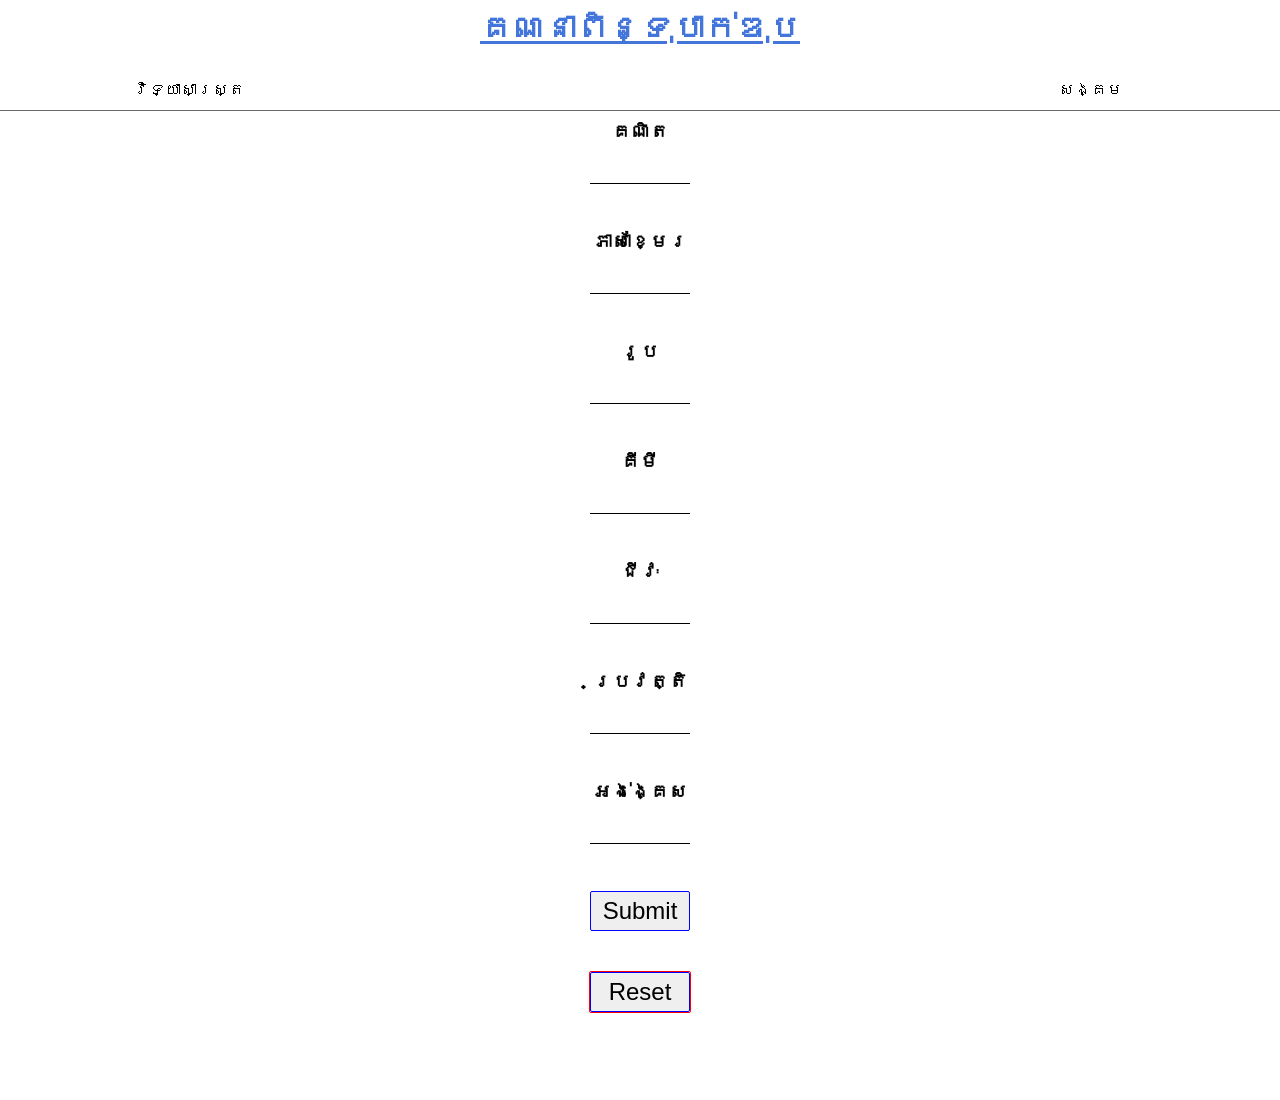
<file: index.html>
<!DOCTYPE html>
<html lang="kh">
<head>
  <meta charset="UTF-8">
  <meta meta name="viewport" content="width=device-width, initial-scale=1, maximum-scale=1, user-scalable=no">
  <meta http-equiv="X-UA-Compatible" content="ie=edge">
  <title>Calculator</title></title>
  <link rel="stylesheet" href="index.css">
</head>
<body>
<form>
   <div class="container">
     <h2><u>គណនាពិន្ទុបាក់ឌុប</u></h2>
     <div id="nav-about">
       <ul>
         <li id="changetext2"><a>វិទ្យាសាស្ត្រ</a></li>
         <li id="changetext"><a >សង្គម</a></li>
       </ul>
     </div> 
    </div>
    <div id="list">
       <div class="math">
        <h3><span id="mToKh">គណិត</span>
        <br><input id="maths" type="number" maxlength="3">
       </h3>
      </div>
      <div class="math">
        <h3><span id="khTom">ភាសាខ្មែរ</span>
        <br><input id="kh"type="number">
       </h3>
      </div>
      <div class="math">
        <h3><span id="PhyToHis">រូប</span>
          <br><input id="phy"type="number">
        </h3>
      </div>
      <div class="math">
        <h3><span id="ChemToGeo">គីមី</span>
          <br><input id="chem"type="number">
        </h3>
      </div>
      <div class="math">
        <h3><span id="BioToRe">ជីវៈ</span>
          <br><input id="bio"type="number" maxlength="3">
        </h3>
      </div>
      <div class="math">
        <h3><span id="HisToEth">ប្រវត្តិ</span>
          <br><input id="his" type="number">
        </h3>
      </div>
      <div class="math">
        <h3><span>អង់ង្គេស</span>
          <br><input id="en" type="number">
        </h3>
      </div>
      <div id="showmor"></div>
      <div id="submit">
          <button id="submit" onclick="kakronea()">Submit</button>
      </div>
        <div id="reset1">
          <button type="reset">Reset</button>
            </form>
        </div>
    </div>
      <script src="index.js"></script>
</body>
</html>
</file>
<file: index.css>
*{
 margin: 0px;
 padding: 0px;
 font-family: sans-serif;
 transition:0.5s;
}
body {
  height: 1090px;
}
.container {
  width:100%;
  height: 100px;
  background: white;
  border-bottom: #696B6F solid 1px;
  position: sticky;
  top:0px;
  margin:0;
  padding:0;
}
h2 {
  margin-top:10px;
  font-size:2em;
  color: #4375DB;
  text-align:center;
}
span i {
  background: blue;
}

h3 {
  text-align: center;
}
input {
  width:100px;
  height: 40px;
  border:none;
  border-collapse:none;
  border-bottom:black solid 1px;
  outline:none;
  color:red;
  font-size:19px;
}
.math {
  height:100px;
  width:200px;
  margin:10px auto;
  font-family: sans-serif;
}
#submit > button {
  margin-bottom: 40px;
}
#submit{
  display: flex;
  align-items:center;
  justify-content:center;
}
button{
  width:100px;
  height:40px;
  color:#2D38B5;
  border:blue solid 0.5px;
  border-radius: 2px;
  font-size:1.5em;
  color:black;
}
input:focus {
  border-bottom: blue solid 2px;
  transition: 0.3s;
}
#reset1 {
  width:100px;
  height: 40px;
  border:none;
  border-radius:2px;
  border:red solid 1px;
  outline:none;
  display:block;
  margin: 0 auto;
  /*margin-left:auto;
  margin-right:auto;*/
}
#nav-about {
  width:100%;
  /*background:yellow;*/
  position:absolute;
  bottom:0px;
}
#nav-about >ul{
  display: flex;
  justify-content: space-between;
}
#nav-about >ul>li {
  display: inline-block;
  /*background: red;*/
  height: 30px;
  width:377.5px;
  padding-top:4.5px;
  text-align:center;
}
#nav-about>ul>li>a{
  text-decoration: none;
  color:black;
  height: 30px;
  width:377.5px;
  padding-top:4.5px;
  text-align:center;
}
#nav-about>ul>li:active {
  border-bottom:blue solid 3px;
}
#nav-about>ul>li:hover {
  background:#868686B3;
}
</file>
